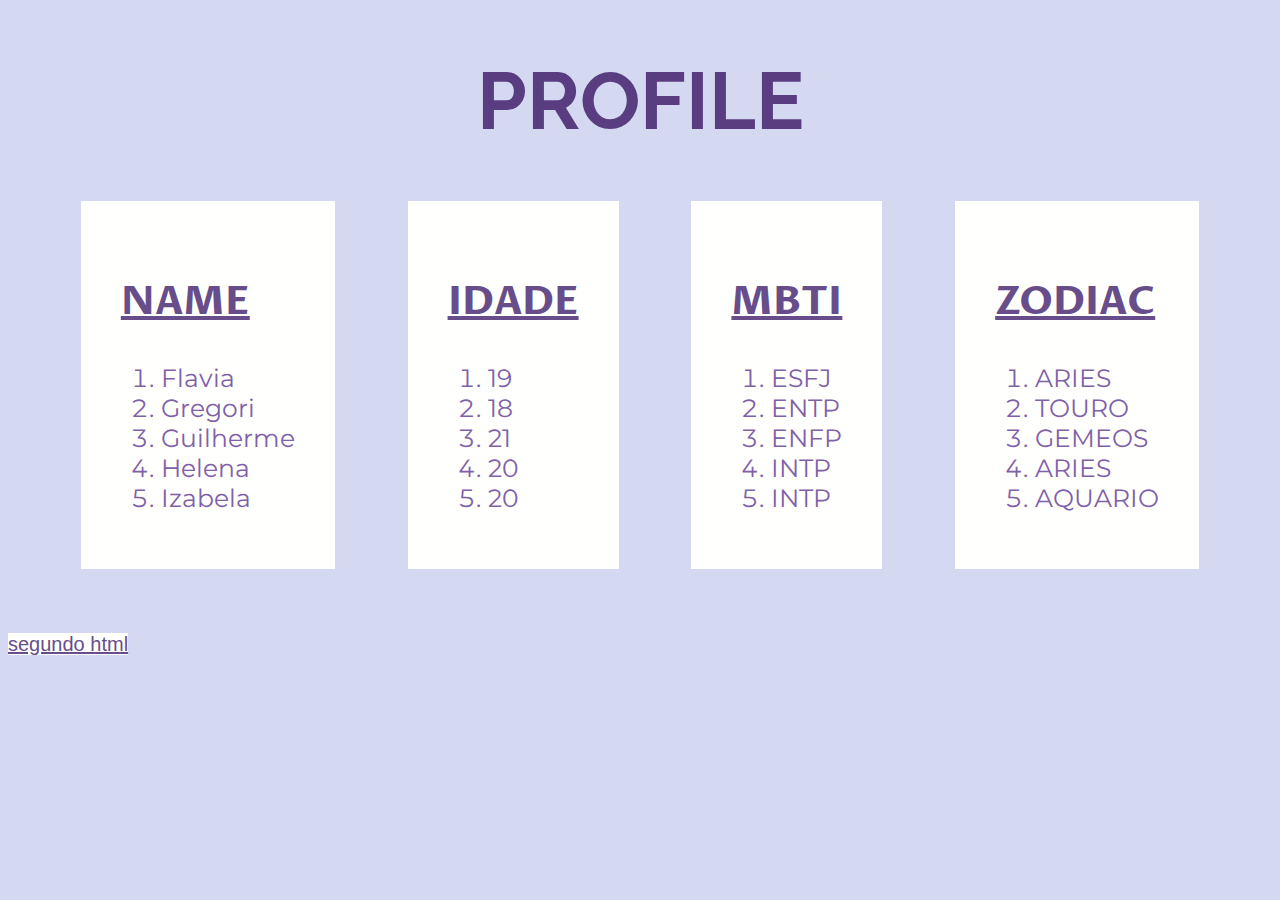
<file: index.html>
<!DOCTYPE html>
<html>
    <head>
    <meta charset="UTF-8">
    <meta http-equiv="X-UA-Compatible" content="IE=edge">
    <meta name="viewport" content="width=device-width, initial-scale=1.0">
        <title>WEBPAGE</title>
        <link rel="stylesheet" href="style.css">
        <link rel="preconnect" href="https://fonts.googleapis.com">
        <link rel="preconnect" href="https://fonts.gstatic.com" crossorigin>
        <link href="https://fonts.googleapis.com/css2?family=Montserrat&family=Proza+Libre:ital@1&family=Raleway:wght@600&display=swap" rel="stylesheet">
    </head>
<body>
    <h1>PROFILE</h1>
<div class="container">
  
<div class="first headboxes">
<h2 class="headers" id="one">NAME</h2>
    <ol>
        <li class="lists">Flavia</li>
        <li class="lists">Gregori</li>
        <li class="lists">Guilherme</li>
        <li class="lists">Helena</li>
        <li class="lists">Izabela</li>
    </ol>
    </div>
<div class="second headboxes">
<h2 class="headers" id="two">IDADE</h2>
    <ol>
        <li class="lists">19</li>
        <li class="lists">18</li>
        <li class="lists">21</li>
        <li class="lists">20</li>
        <li class="lists">20</li>
    </ol> 
    </div> 
<div class="third headboxes">
<h2 class="headers" id="three">MBTI</h2>
    <ol>
        <li class="lists">ESFJ</li>
        <li class="lists">ENTP</li>
        <li class="lists">ENFP</li>
        <li class="lists">INTP</li>
        <li class="lists">INTP</li>
    </ol>
    </div>
<div class="fourth headboxes">
<h2 class="headers" id="four">ZODIAC</h2>
    <ol>
        <li class="lists">ARIES</li>
        <li class="lists">TOURO</li>
        <li class="lists">GEMEOS</li>
        <li class="lists">ARIES</li>
        <li class="lists">AQUARIO</li>
    </ol>
    </div>
   
</div>

<a href="segundo.html" class="links"> segundo html </a> 
</body>
</html>
</file>
<file: style.css>
body{
    background-color: #d4d8f0;

}

h1{
    color: #593d80;
   text-align: center;
   font-size: 80px;
   font-family: 'Raleway', sans-serif;
    
}

.headers {
    color:#674e8b; 
    font-size: 40px; 
    text-decoration: underline;
    font-family: 'Proza Libre', sans-serif;
}

.lists {
    color:#7f61a8;
    font-size: 25px;
    font-family: 'Montserrat', sans-serif;
}

.links {
    color: #674e8b;
    font-family: 'Lucida Sans', 'Lucida Sans Regular', 'Lucida Grande', 'Lucida Sans Unicode', Geneva, Verdana, sans-serif;
    font-size: 20px;
    background-color: #fffffe;
}

#one{
    text-align: left;
    position: relative;
}

.container {
    display:flex;
    flex-direction: row;
    justify-content: space-evenly;

}

.headboxes {
    background-color: #fffffe;
    padding: 40px;
    margin: 0 0 4em 0;
}
</file>
